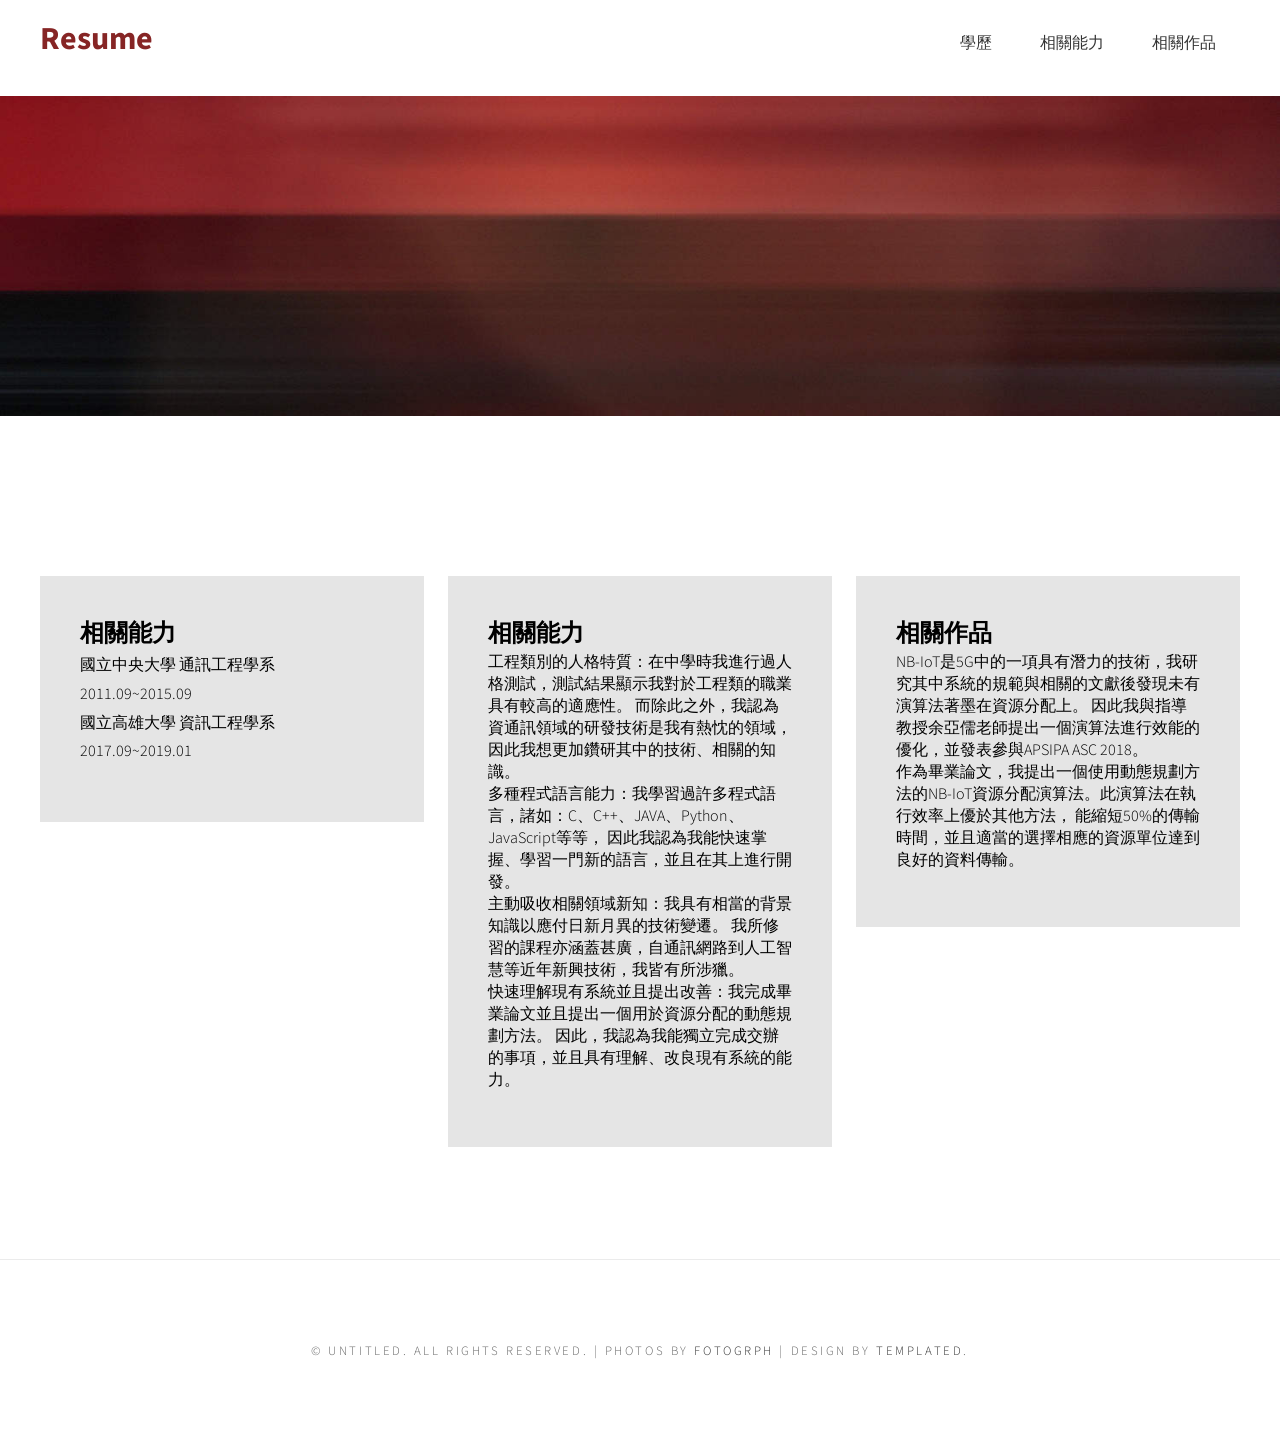
<file: index.html>
<!DOCTYPE html PUBLIC "-//W3C//DTD XHTML 1.0 Strict//EN" "http://www.w3.org/TR/xhtml1/DTD/xhtml1-strict.dtd">
<!--
Design by TEMPLATED
http://templated.co
Released for free under the Creative Commons Attribution License

Name       : Saleable 
Description: A two-column, fixed-width design with dark color scheme.
Version    : 1.0
Released   : 20131118

-->
<html xmlns="http://www.w3.org/1999/xhtml">
<head>
<meta http-equiv="Content-Type" content="text/html; charset=utf-8" />
<title></title>
<meta name="keywords" content="" />
<meta name="description" content="" />
<link href="http://fonts.googleapis.com/css?family=Source+Sans+Pro:200,300,400,600,700,900" rel="stylesheet" />
<link href="default.css" rel="stylesheet" type="text/css" media="all" />
<link href="fonts.css" rel="stylesheet" type="text/css" media="all" />

<!--[if IE 6]><link href="default_ie6.css" rel="stylesheet" type="text/css" /><![endif]-->

</head>
<body>
<div id="header" class="container">
	<div id="logo">
		<h1><a href="#">Resume</a></h1>
	</div>
	<div id="menu">
		<ul>
			<li><a href="#a" >學歷</a></li>
			<li><a href="#b" >相關能力</a></li>
			<li><a href="#c" >相關作品</a></li>
		</ul>
	</div>
</div>
<div id="banner-wrapper"></div>
<div id="page-wrapper">
    <div id="featured" class="container">
        <div id="a" class="boxA">
            <h2>相關能力</h2>
            <p>國立中央大學&nbsp通訊工程學系&nbsp 2011.09~2015.09<br>
            國立高雄大學&nbsp資訊工程學系&nbsp 2017.09~2019.01</p>
        </div>
        <div id ="b" class="boxB">
            <h2>相關能力</h2>
            <ul >
                <li>工程類別的人格特質：在中學時我進行過人格測試，測試結果顯示我對於工程類的職業具有較高的適應性。
                    而除此之外，我認為資通訊領域的研發技術是我有熱忱的領域，因此我想更加鑽研其中的技術、相關的知識。</li>
                <li>多種程式語言能力：我學習過許多程式語言，諸如：C、C++、JAVA、Python、JavaScript等等，
                因此我認為我能快速掌握、學習一門新的語言，並且在其上進行開發。</li>
                <li>主動吸收相關領域新知：我具有相當的背景知識以應付日新月異的技術變遷。
                    我所修習的課程亦涵蓋甚廣，自通訊網路到人工智慧等近年新興技術，我皆有所涉獵。</li>
                <li>快速理解現有系統並且提出改善：我完成畢業論文並且提出一個用於資源分配的動態規劃方法。
                    因此，我認為我能獨立完成交辦的事項，並且具有理解、改良現有系統的能力。</li>
            </ul>
        </div>
        <div id ="c" class="boxC">
            <h2>相關作品</h2>
            <ul>
                <li>NB-IoT是5G中的一項具有潛力的技術，我研究其中系統的規範與相關的文獻後發現未有演算法著墨在資源分配上。
                    因此我與指導教授余亞儒老師提出一個演算法進行效能的優化，並發表參與APSIPA ASC 2018。</li>
                <li>作為畢業論文，我提出一個使用動態規劃方法的NB-IoT資源分配演算法。此演算法在執行效率上優於其他方法，
                    能縮短50%的傳輸時間，並且適當的選擇相應的資源單位達到良好的資料傳輸。</li>
            </ul>
        </div>
    </div>

</div>

<div id="copyright">
        <p>&copy; Untitled. All rights reserved. | Photos by <a href="http://fotogrph.com/">Fotogrph</a> 
        | Design by <a href="http://templated.co" rel="nofollow">TEMPLATED</a>.</p>
</div>
</body
</file>
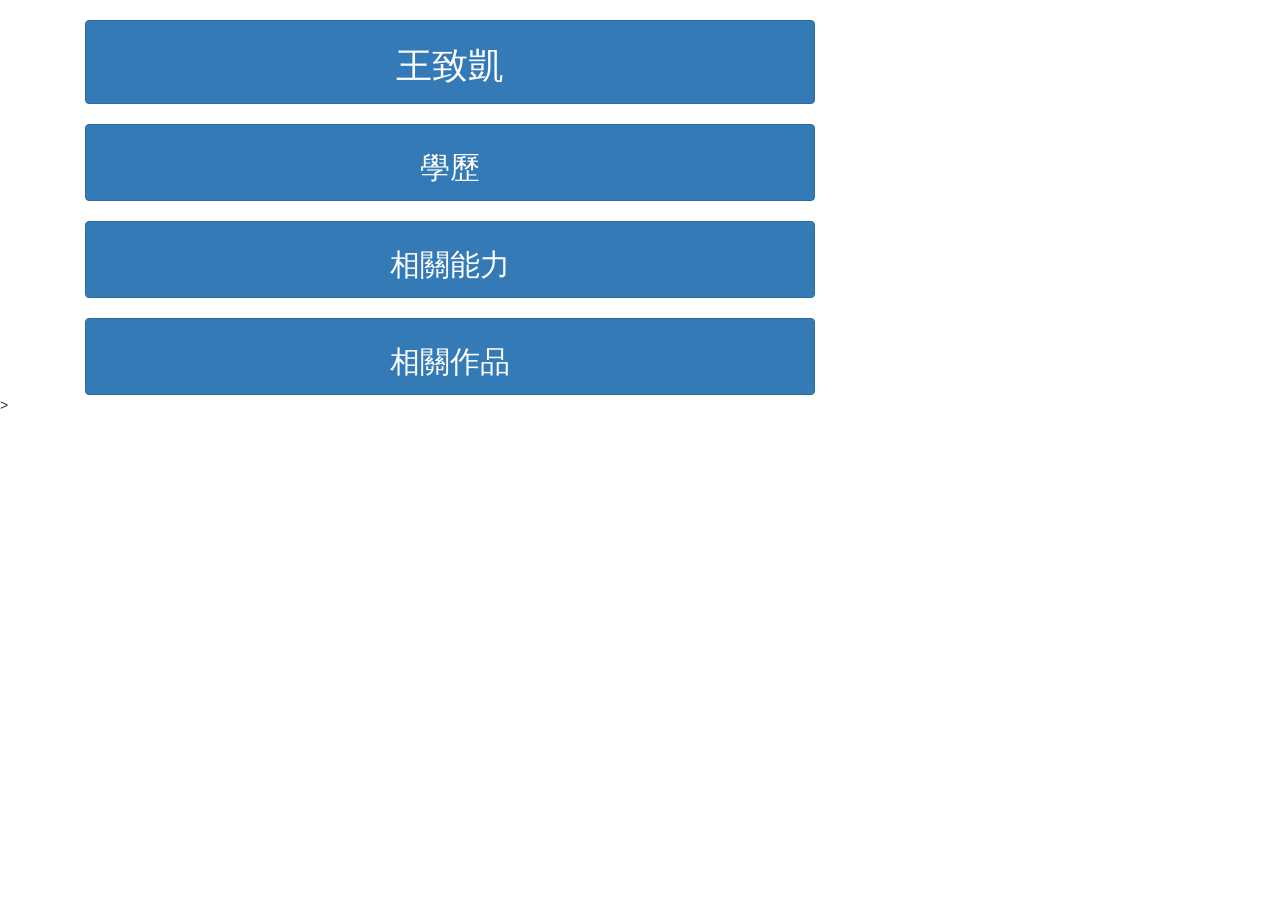
<file: Resume.html>
<head>
  <meta name="viewport" content="width=device-width ,initial-scale=1">
  <link rel="stylesheet" href="custom-css-bootstrap-magic-2019-06-06.css">
  <link rel="stylesheet" href="https://maxcdn.bootstrapcdn.com/bootstrap/3.3.7/css/bootstrap.min.css">
  <script src="https://cdnjs.cloudflare.com/ajax/libs/jquery/3.4.1/jquery.js"></script>
  <script src="https://maxcdn.bootstrapcdn.com/bootstrap/3.3.7/js/bootstrap.min.js"></script>
  <style>h2,h1{font-family:Microsoft JhengHei,DFKai-sb}</style>
</head>
<body>
  <br>
  <div class = "container">
    <div class ="row">
      <div class = " col-lg-8 col-md-8 col-sm-8">
        <button type="button" class="btn btn-block btn-primary" data-toggle="collapse" data-target="#mail">
          <h1>王致凱</h1>
        </button>
      </div>
      <div id ="mail" class = "col-lg-8 col-md-8 col-sm-8 collapse">
        Mail:e936303@gmail.com
      </div>
    </div>
    <br>
    <div class = "row">
      <div class ="col-lg-8 col-md-8 col-sm-8">
        <button type="button" class="btn btn-block btn-primary" data-toggle="collapse" data-target="#education">
          <h2>學歷</h2>
        </button>
      </div> 
    </div>
    <div id = "education"  class = "collapse row">
      <div class = "col-lg-5 col-md-5 col-sm-5 ">
        <p>國立中央大學&nbsp通訊工程學系&nbsp 2011.09~2015.09<br>國立高雄大學&nbsp資訊工程學系&nbsp 2017.09~2019.01</p>
      </div>
    </div>
    <br>
    <div class = "row">
      <div class ="col-lg-8 col-md-8 col-sm-8">
          <button type="button" class="btn btn-block btn-primary" data-toggle="collapse" data-target="#ability">
            <h2>相關能力</h2>
          </button>
      </div> 
    </div>
    
    <dl id ="ability" class = "collapse ">
      <dt>工程類別的人格特質：</dt>
        <dd>在中學時我進行過人格測試，測試結果顯示我對於工程類的職業具有較高的適應性。
          而除此之外，我認為資通訊領域的研發技術是我有熱忱的領域，因此我想更加鑽研其中的技術、相關的知識。</dd>
      <dt>多種程式語言能力：</dt>
        <dd>我學習過許多程式語言，諸如：C、C++、JAVA、Python、JavaScript等等，
      因此我認為我能快速掌握、學習一門新的語言，並且在其上進行開發。</dd>
      <dt>主動吸收相關領域新知：</dt>
        <dd>我具有相當的背景知識以應付日新月異的技術變遷。
          我所修習的課程亦涵蓋甚廣，自通訊網路到人工智慧等近年新興技術，我皆有所涉獵。</dd>
       <dt>快速理解現有系統並且提出改善：</dt>
          <dd>我完成畢業論文並且提出一個用於資源分配的動態規劃方法。
          因此，我認為我能獨立完成交辦的事項，並且具有理解、改良現有系統的能力。</dd>
    </dl>
    <br>
    <div class = "row">
      <div class ="col-lg-8 col-md-8 col-sm-8">
        <button type="button" class="btn btn-block btn-primary" data-toggle="collapse" data-target="#collection">
          <h2>相關作品</h2>
        </button>
      </div> 
    </div>
    
    <ul id ="collection" class = "collapse">
      <li>NB-IoT是5G中的一項具有潛力的技術，我研究其中系統的規範與相關的文獻後發現未有演算法著墨在資源分配上。
        因此我與指導教授余亞儒老師提出一個演算法進行效能的優化，並發表參與APSIPA ASC 2018。</li>
      <li>作為畢業論文，我提出一個使用動態規劃方法的NB-IoT資源分配演算法。此演算法在執行效率上優於其他方法，
        能縮短50%的傳輸時間，並且適當的選擇相應的資源單位達到良好的資料傳輸。</li>
    </ul>

  </div>
</body>>
</file>
<file: default.css>
html, body
	{
		height: 100%;
	}
	
	body
	{
		margin: 0px;
		padding: 0px;
		background: #FFF;
		font-family: 'Source Sans Pro', sans-serif;
		font-size: 12pt;
		font-weight: 300;
		color: #000000;
	}
	
	
	h1, h2, h3
	{
		margin: 0;
		padding: 0;
	}
	
	p, ol, ul
	{
		margin-top: 0;
	}
	
	ol, ul
	{
		padding: 0;
		list-style: none;
	}
	
	p
	{
		line-height: 180%;
	}
	
	strong
	{
	}
	
	a
	{
		color: #862525;
	}
	
	a:hover
	{
		text-decoration: none;
	}
	
	.container
	{
		overflow: hidden;
		margin: 0em auto;
		width: 1200px;
	}
	
/*********************************************************************************/
/* Image Style                                                                   */
/*********************************************************************************/

	.image
	{
		display: inline-block;
	}
	
	.image img
	{
		display: block;
		width: 100%;
	}
	
	.image-full
	{
		display: block;
		width: 100%;
		margin: 0 0 2em 0;
	}
	
	.image-left
	{
		float: left;
		margin: 0 2em 2em 0;
	}
	
	.image-centered
	{
		display: block;
		margin: 0 0 2em 0;
	}
	
	.image-centered img
	{
		margin: 0 auto;
		width: auto;
	}

/*********************************************************************************/
/* List Styles                                                                   */
/*********************************************************************************/

	ul.style1
	{
		margin: 0;
		padding: 2em 0 0 0;
	}

	ul.style1 li
	{
		float: left;
		display: inline-block;
		padding: 0px 0px 0px 20px;
	}
	
	ul.style1 li:first-child
	{
		padding-left: 0px;
	}
	
	ul.style3
	{
		margin: 0;
		padding: 0;
		overflow: hidden;
		list-style: none;
		color: #6c6c6c
	}
	
	ul.style3 li
	{
		overflow: hidden;
		display: block;
		padding: 0.8em 0em 0em 0em;
		margin: 0 0 1.3em 0;
		border-top: 1px solid #D1CFCE;
	}
	
	ul.style3 li:first-child
	{
		padding-top: 0;
		border-top: none;
	}
	
	ul.style3 p
	{
		margin: 0;
	}
	
	ul.style3 a
	{
		display: block;
		text-decoration: none;
		color: #2D2D2D;
	}
	
	ul.style3 a:hover
	{
		text-decoration: underline;
	}
	
	ul.style3 h3
	{
		padding: 15px 0em 5px 0em;
		text-transform: uppercase;
		font-size: 1.1em;
		font-weight: 700;
		color: #454445;
	}
	
	ul.style3 .first
	{
		padding-top: 0;
		background: none;
	}
	
	ul.style3 .date
	{
		float: left;
		position: relative;
		width: 60px;
		height: 50px;
		margin: 10px 1.5em 0em 0em;
		padding: 10px 0em 0em 0em;
		background: #862525;
		border-radius: 5px;
		box-shadow: 0px 0px 0px 5px rgba(255,255,255,0.1);
		line-height: normal;
		text-align: center;
		text-transform: uppercase;
		text-shadow: 0px 1px 0px rgba(0,0,0,.2);
		font-size: 0.8em;
		font-weight: 400;
		color: #FFF;
	}
	
	ul.style3 .date:after
	{
		content: '';
		display: block;
		position: absolute;
		left: 0;
		top: 0;
		width: 100%;
		height: 100%;
		border-radius: 6px;
	}
	
	ul.style3 .date b
	{
		margin: 0;
		padding: 0;
		display: block;
		font-size: 1.8em;
		font-weight: 400;
		color: #FFFFFF;
	}
	
	ul.style3 .date a
	{
		color: #FFFFFF !important;
	}
	
	ul.style3 .date a:hover
	{
		text-decoration: none;
	}

	


/*********************************************************************************/
/* Social Icon Styles                                                            */
/*********************************************************************************/

	ul.contact
	{
		overflow:  hidden;
		margin: 0em 0 3em 0;
		padding-top: 1em;
		text-align: center;
	}
	
	ul.contact li
	{
		display: inline-block;
		padding: 0em 0.30em;
		font-size: 1em;
	}
	
	ul.contact li span
	{
		display: none;
		margin: 0;
		padding: 0;
	}
	
	ul.contact li a
	{
		color: #FFF;
	}
	
	ul.contact li a:before
	{
		display: inline-block;
		background: #862525;
		border-radius: 5px;
		width: 50px;
		height: 50px;
		line-height: 50px;
		text-align: center;
		color: #FFFFFF;
	}

/*********************************************************************************/
/* Button Style                                                                  */
/*********************************************************************************/

	.button
	{
		display: inline-block;
		padding: 1em 2em 1em 2em;
		background: #862525;
		border-radius: 5px;
		letter-spacing: 0.20em;
		text-decoration: none;
		text-transform: uppercase;
		font-weight: 400;
		font-size: 0.90em;
		color: #FFF;
	}
	
	.button:before
	{
	}
		
/*********************************************************************************/
/* 4-column                                                                      */
/*********************************************************************************/

	.box1,
	.box2,
	.box3,
	.box4
	{
		width: 235px;
	}
	
	.box1,
	.box2,
	.box3,
	{
		float: left;
		margin-right: 20px;
	}
	
	.box4
	{
		float: right;
	}
	
/*********************************************************************************/
/* 3-column                                                                      */
/*********************************************************************************/

	.boxA,
	.boxB,
	.boxC
	{
		background: rgba(0,0,0,.1);
		width: 304px;
		padding: 40px 40px;
	}

	.boxA,
	.boxB
	{
		float: left;
		margin-right: 24px;
	}
	
	.boxC
	{
		float: right;
	}

/*********************************************************************************/
/* 2-column                                                                      */
/*********************************************************************************/

	.tbox1,
	.tbox2
	{
		width: 575px;
	}
	
	.tbox1
	{
		float: left;
	}

	.tbox2
	{
		float: right;
	}

/*********************************************************************************/
/* Header                                                                        */
/*********************************************************************************/

	#header-wrapper
	{
	}

	#header
	{
		position: relative;
		padding: 3em 0em;
	}

/*********************************************************************************/
/* Logo                                                                          */
/*********************************************************************************/

	#logo
	{
		position: absolute;
		top: 1em;
		left: 0;
	}
	
	#logo h1
	{
		
	}
	
	#logo a
	{
		text-decoration: none;
		color: #862525;
	}

/*********************************************************************************/
/* Menu                                                                          */
/*********************************************************************************/

	#menu
	{
		position: absolute;
		top: 2em;
		right: 0;
	}
	
	#menu ul
	{
		display: inline-block;
	}
	
	#menu li
	{
		display: block;
		float: left;
		text-align: center;
	}
	
	#menu li a, #menu li span
	{
		padding: 1em 1.5em;
		text-decoration: none;
		font-weight: 400;
		color: rgba(0,0,0,.8);
	}
	
	#menu li:hover a, #menu li.active a, #menu li.active span
	{
	}
	
	#menu a:hover
	{
		text-decoration: underline;
	}
	
	#menu .current_page_item a
	{
	}
	
	#menu .icon
	{
	}

/*********************************************************************************/
/* Banner                                                                        */
/*********************************************************************************/

	#banner-wrapper
	{
		overflow: hidden;
		padding: 10em 0em 10em 0em;
		background: url(images/bg01.jpg) no-repeat center top;
		background-size: 100% auto;
	}

/*********************************************************************************/
/* Page                                                                          */
/*********************************************************************************/

	#page-wrapper
	{
		overflow: hidden;
		padding: 5em 0em;
		background: #FFF;
	}

	#page
	{
	}

	#page .title
	{
		margin-bottom: 3em;
		text-align: center;
	}
	
	#page h3
	{
		margin-bottom: 1em;
		font-size: 1.4em;
		font-weight: 600;
		color: rgba(0,0,0,.8);
	}

	.pboxA,
	.pboxB,
	.pboxC
	{
		width: 384px;
	}

	.pboxA,
	.pboxB
	{
		float: left;
		margin-right: 24px;
	}
	
	.pboxC
	{
		float: right;
	}

/*********************************************************************************/
/* Content                                                                       */
/*********************************************************************************/

	#content
	{
	}

/*********************************************************************************/
/* Sidebar                                                                       */
/*********************************************************************************/

	#sidebar
	{
	}

/*********************************************************************************/
/* Footer                                                                        */
/*********************************************************************************/

	#footer-wrapper
	{
		overflow: hidden;
		padding: 5em 0em;
		background: rgba(0,0,0,.05);
	}

	#footer
	{
	}
	
	#footer h2
	{
		display: inline-block;
		padding-bottom: 1em;
		font-size: 1.6em;
		font-weight: 400;
	}

	#footer #fbox1
	{
		float: left;
		width: 384px;
	}

	#footer #fbox2
	{
		float: right;
		width: 792px;
	}

/*********************************************************************************/
/* Copyright                                                                     */
/*********************************************************************************/

	#copyright
	{
		overflow: hidden;
		padding: 5em 0em;
		border-top: 1px solid rgba(0,0,0,0.08);
	}
	
	#copyright p
	{
		letter-spacing: 0.20em;
		text-align: center;
		text-transform: uppercase;
		font-size: 0.80em;
		color: rgba(0,0,0,0.6);
	}
	
	#copyright a
	{
		text-decoration: none;
		color: rgba(0,0,0,0.8);
	}

	
/*********************************************************************************/
/* Featured                                                                      */
/*********************************************************************************/

	#featured
	{
		padding: 5em 0em 2em 0em;
	}

	#featured .title
	{
		margin-bottom: 3em;
		text-align: center;
	}
	
	#featured h3
	{
		margin-bottom: 1em;
		font-size: 1.4em;
		font-weight: 600;
		color: rgba(0,0,0,.8);
	}

	#featured .button
	{
		margin-top: 1em;
	}
</file>
<file: fonts.css>
@charset 'UTF-8';

@font-face
{
	font-family: 'FontAwesome';
	src: url('fonts/fontawesome-webfont.eot?v=3.0.1');
	src: url('fonts/fontawesome-webfont.eot?#iefix&v=3.0.1') format('embedded-opentype'),
	     url('fonts/fontawesome-webfont.woff?v=3.0.1') format('woff'),
	     url('fonts/fontawesome-webfont.ttf?v=3.0.1') format('truetype'),
	     url('fonts/fontawesome-webfont.svg#FontAwesome') format('svg');
	font-weight: normal;
	font-style: normal;
}

@font-face
{
	font-family: 'Font-Awesome-Social';
	src: url('fonts/fontawesome-social-webfont.eot');
	src: url('fonts/fontawesome-social-webfont.eot?#iefix') format('embedded-opentype'),
	     url('fonts/fontawesome-social-webfont.woff') format('woff'),
		 url('fonts/fontawesome-social-webfont.ttf') format('truetype'),
		 url('fonts/fontawesome-social-webfont.svg#Font-Awesome-More') format('svg');
	font-weight: normal;
	font-style: normal;
}

/*********************************************************************************/
/* Icons                                                                         */
/*********************************************************************************/

	/*
		Powered by:
		
		Font Awesome (http://fortawesome.github.com/Font-Awesome/)
		Font Awesome More (http://gregoryloucas.github.com/Font-Awesome-More/)
	*/

	.icon
	{
		text-decoration: none;
	}

		.icon:before
		{
			font-size: 1.25em;
			text-decoration: none;
			font-family: FontAwesome;
			font-weight: normal;
			font-style: normal;
			-webkit-text-rendering: optimizeLegibility;
			-moz-text-rendering: optimizeLegibility;
			-ms-text-rendering: optimizeLegibility;
			-o-text-rendering: optimizeLegibility;
			text-rendering: optimizeLegibility;
			-webkit-font-smoothing: antialiased;
			-moz-font-smoothing: antialiased;
			-ms-font-smoothing: antialiased;
			-o-font-smoothing: antialiased;
			font-smoothing: antialiased;
			-webkit-font-feature-settings: "liga" 1, "dlig" 1;
			-moz-font-feature-settings: "liga=1, dlig=1";
			-ms-font-feature-settings: "liga" 1, "dlig" 1;
			-o-font-feature-settings: "liga" 1, "dlig" 1;
			font-feature-settings: "liga" 1, "dlig" 1;
		}

		.icon-glass:before                { content: "\f000"; }
		.icon-music:before                { content: "\f001"; }
		.icon-search:before               { content: "\f002"; }
		.icon-envelope:before             { content: "\f003"; }
		.icon-heart:before                { content: "\f004"; }
		.icon-star:before                 { content: "\f005"; }
		.icon-star-empty:before           { content: "\f006"; }
		.icon-user:before                 { content: "\f007"; }
		.icon-film:before                 { content: "\f008"; }
		.icon-th-large:before             { content: "\f009"; }
		.icon-th:before                   { content: "\f00a"; }
		.icon-th-list:before              { content: "\f00b"; }
		.icon-ok:before                   { content: "\f00c"; }
		.icon-remove:before               { content: "\f00d"; }
		.icon-zoom-in:before              { content: "\f00e"; }

		.icon-zoom-out:before             { content: "\f010"; }
		.icon-off:before                  { content: "\f011"; }
		.icon-signal:before               { content: "\f012"; }
		.icon-cog:before                  { content: "\f013"; }
		.icon-trash:before                { content: "\f014"; }
		.icon-home:before                 { content: "\f015"; }
		.icon-file:before                 { content: "\f016"; }
		.icon-time:before                 { content: "\f017"; }
		.icon-road:before                 { content: "\f018"; }
		.icon-download-alt:before         { content: "\f019"; }
		.icon-download:before             { content: "\f01a"; }
		.icon-upload:before               { content: "\f01b"; }
		.icon-inbox:before                { content: "\f01c"; }
		.icon-play-circle:before          { content: "\f01d"; }
		.icon-repeat:before               { content: "\f01e"; }

		/* \f020 doesn't work in Safari. all shifted one down */
		.icon-refresh:before              { content: "\f021"; }
		.icon-list-alt:before             { content: "\f022"; }
		.icon-lock:before                 { content: "\f023"; }
		.icon-flag:before                 { content: "\f024"; }
		.icon-headphones:before           { content: "\f025"; }
		.icon-volume-off:before           { content: "\f026"; }
		.icon-volume-down:before          { content: "\f027"; }
		.icon-volume-up:before            { content: "\f028"; }
		.icon-qrcode:before               { content: "\f029"; }
		.icon-barcode:before              { content: "\f02a"; }
		.icon-tag:before                  { content: "\f02b"; }
		.icon-tags:before                 { content: "\f02c"; }
		.icon-book:before                 { content: "\f02d"; }
		.icon-bookmark:before             { content: "\f02e"; }
		.icon-print:before                { content: "\f02f"; }

		.icon-camera:before               { content: "\f030"; }
		.icon-font:before                 { content: "\f031"; }
		.icon-bold:before                 { content: "\f032"; }
		.icon-italic:before               { content: "\f033"; }
		.icon-text-height:before          { content: "\f034"; }
		.icon-text-width:before           { content: "\f035"; }
		.icon-align-left:before           { content: "\f036"; }
		.icon-align-center:before         { content: "\f037"; }
		.icon-align-right:before          { content: "\f038"; }
		.icon-align-justify:before        { content: "\f039"; }
		.icon-list:before                 { content: "\f03a"; }
		.icon-indent-left:before          { content: "\f03b"; }
		.icon-indent-right:before         { content: "\f03c"; }
		.icon-facetime-video:before       { content: "\f03d"; }
		.icon-picture:before              { content: "\f03e"; }

		.icon-pencil:before               { content: "\f040"; }
		.icon-map-marker:before           { content: "\f041"; }
		.icon-adjust:before               { content: "\f042"; }
		.icon-tint:before                 { content: "\f043"; }
		.icon-edit:before                 { content: "\f044"; }
		.icon-share:before                { content: "\f045"; }
		.icon-check:before                { content: "\f046"; }
		.icon-move:before                 { content: "\f047"; }
		.icon-step-backward:before        { content: "\f048"; }
		.icon-fast-backward:before        { content: "\f049"; }
		.icon-backward:before             { content: "\f04a"; }
		.icon-play:before                 { content: "\f04b"; }
		.icon-pause:before                { content: "\f04c"; }
		.icon-stop:before                 { content: "\f04d"; }
		.icon-forward:before              { content: "\f04e"; }

		.icon-fast-forward:before         { content: "\f050"; }
		.icon-step-forward:before         { content: "\f051"; }
		.icon-eject:before                { content: "\f052"; }
		.icon-chevron-left:before         { content: "\f053"; }
		.icon-chevron-right:before        { content: "\f054"; }
		.icon-plus-sign:before            { content: "\f055"; }
		.icon-minus-sign:before           { content: "\f056"; }
		.icon-remove-sign:before          { content: "\f057"; }
		.icon-ok-sign:before              { content: "\f058"; }
		.icon-question-sign:before        { content: "\f059"; }
		.icon-info-sign:before            { content: "\f05a"; }
		.icon-screenshot:before           { content: "\f05b"; }
		.icon-remove-circle:before        { content: "\f05c"; }
		.icon-ok-circle:before            { content: "\f05d"; }
		.icon-ban-circle:before           { content: "\f05e"; }

		.icon-arrow-left:before           { content: "\f060"; }
		.icon-arrow-right:before          { content: "\f061"; }
		.icon-arrow-up:before             { content: "\f062"; }
		.icon-arrow-down:before           { content: "\f063"; }
		.icon-share-alt:before            { content: "\f064"; }
		.icon-resize-full:before          { content: "\f065"; }
		.icon-resize-small:before         { content: "\f066"; }
		.icon-plus:before                 { content: "\f067"; }
		.icon-minus:before                { content: "\f068"; }
		.icon-asterisk:before             { content: "\f069"; }
		.icon-exclamation-sign:before     { content: "\f06a"; }
		.icon-gift:before                 { content: "\f06b"; }
		.icon-leaf:before                 { content: "\f06c"; }
		.icon-fire:before                 { content: "\f06d"; }
		.icon-eye-open:before             { content: "\f06e"; }

		.icon-eye-close:before            { content: "\f070"; }
		.icon-warning-sign:before         { content: "\f071"; }
		.icon-plane:before                { content: "\f072"; }
		.icon-calendar:before             { content: "\f073"; }
		.icon-random:before               { content: "\f074"; }
		.icon-comment:before              { content: "\f075"; }
		.icon-magnet:before               { content: "\f076"; }
		.icon-chevron-up:before           { content: "\f077"; }
		.icon-chevron-down:before         { content: "\f078"; }
		.icon-retweet:before              { content: "\f079"; }
		.icon-shopping-cart:before        { content: "\f07a"; }
		.icon-folder-close:before         { content: "\f07b"; }
		.icon-folder-open:before          { content: "\f07c"; }
		.icon-resize-vertical:before      { content: "\f07d"; }
		.icon-resize-horizontal:before    { content: "\f07e"; }

		.icon-bar-chart:before            { content: "\f080"; }
		.icon-twitter-sign:before         { content: "\f081"; }
		.icon-facebook-sign:before        { content: "\f082"; }
		.icon-camera-retro:before         { content: "\f083"; }
		.icon-key:before                  { content: "\f084"; }
		.icon-cogs:before                 { content: "\f085"; }
		.icon-comments:before             { content: "\f086"; }
		.icon-thumbs-up:before            { content: "\f087"; }
		.icon-thumbs-down:before          { content: "\f088"; }
		.icon-star-half:before            { content: "\f089"; }
		.icon-heart-empty:before          { content: "\f08a"; }
		.icon-signout:before              { content: "\f08b"; }
		.icon-linkedin-sign:before        { content: "\f08c"; }
		.icon-pushpin:before              { content: "\f08d"; }
		.icon-external-link:before        { content: "\f08e"; }

		.icon-signin:before               { content: "\f090"; }
		.icon-trophy:before               { content: "\f091"; }
		.icon-github-sign:before          { content: "\f092"; }
		.icon-upload-alt:before           { content: "\f093"; }
		.icon-lemon:before                { content: "\f094"; }
		.icon-phone:before                { content: "\f095"; }
		.icon-check-empty:before          { content: "\f096"; }
		.icon-bookmark-empty:before       { content: "\f097"; }
		.icon-phone-sign:before           { content: "\f098"; }
		.icon-twitter:before              { content: "\f099"; }
		.icon-facebook:before             { content: "\f09a"; }
		.icon-github:before               { content: "\f09b"; }
		.icon-unlock:before               { content: "\f09c"; }
		.icon-credit-card:before          { content: "\f09d"; }
		.icon-rss:before                  { content: "\f09e"; }

		.icon-hdd:before                  { content: "\f0a0"; }
		.icon-bullhorn:before             { content: "\f0a1"; }
		.icon-bell:before                 { content: "\f0a2"; }
		.icon-certificate:before          { content: "\f0a3"; }
		.icon-hand-right:before           { content: "\f0a4"; }
		.icon-hand-left:before            { content: "\f0a5"; }
		.icon-hand-up:before              { content: "\f0a6"; }
		.icon-hand-down:before            { content: "\f0a7"; }
		.icon-circle-arrow-left:before    { content: "\f0a8"; }
		.icon-circle-arrow-right:before   { content: "\f0a9"; }
		.icon-circle-arrow-up:before      { content: "\f0aa"; }
		.icon-circle-arrow-down:before    { content: "\f0ab"; }
		.icon-globe:before                { content: "\f0ac"; }
		.icon-wrench:before               { content: "\f0ad"; }
		.icon-tasks:before                { content: "\f0ae"; }

		.icon-filter:before               { content: "\f0b0"; }
		.icon-briefcase:before            { content: "\f0b1"; }
		.icon-fullscreen:before           { content: "\f0b2"; }

		.icon-group:before                { content: "\f0c0"; }
		.icon-link:before                 { content: "\f0c1"; }
		.icon-cloud:before                { content: "\f0c2"; }
		.icon-beaker:before               { content: "\f0c3"; }
		.icon-cut:before                  { content: "\f0c4"; }
		.icon-copy:before                 { content: "\f0c5"; }
		.icon-paper-clip:before           { content: "\f0c6"; }
		.icon-save:before                 { content: "\f0c7"; }
		.icon-sign-blank:before           { content: "\f0c8"; }
		.icon-reorder:before              { content: "\f0c9"; }
		.icon-list-ul:before              { content: "\f0ca"; }
		.icon-list-ol:before              { content: "\f0cb"; }
		.icon-strikethrough:before        { content: "\f0cc"; }
		.icon-underline:before            { content: "\f0cd"; }
		.icon-table:before                { content: "\f0ce"; }

		.icon-magic:before                { content: "\f0d0"; }
		.icon-truck:before                { content: "\f0d1"; }
		.icon-pinterest:before            { content: "\f0d2"; }
		.icon-pinterest-sign:before       { content: "\f0d3"; }
		.icon-google-plus-sign:before     { content: "\f0d4"; }
		.icon-google-plus:before          { content: "\f0d5"; }
		.icon-money:before                { content: "\f0d6"; }
		.icon-caret-down:before           { content: "\f0d7"; }
		.icon-caret-up:before             { content: "\f0d8"; }
		.icon-caret-left:before           { content: "\f0d9"; }
		.icon-caret-right:before          { content: "\f0da"; }
		.icon-columns:before              { content: "\f0db"; }
		.icon-sort:before                 { content: "\f0dc"; }
		.icon-sort-down:before            { content: "\f0dd"; }
		.icon-sort-up:before              { content: "\f0de"; }

		.icon-envelope-alt:before         { content: "\f0e0"; }
		.icon-linkedin:before             { content: "\f0e1"; }
		.icon-undo:before                 { content: "\f0e2"; }
		.icon-legal:before                { content: "\f0e3"; }
		.icon-dashboard:before            { content: "\f0e4"; }
		.icon-comment-alt:before          { content: "\f0e5"; }
		.icon-comments-alt:before         { content: "\f0e6"; }
		.icon-bolt:before                 { content: "\f0e7"; }
		.icon-sitemap:before              { content: "\f0e8"; }
		.icon-umbrella:before             { content: "\f0e9"; }
		.icon-paste:before                { content: "\f0ea"; }
		.icon-lightbulb:before            { content: "\f0eb"; }
		.icon-exchange:before             { content: "\f0ec"; }
		.icon-cloud-download:before       { content: "\f0ed"; }
		.icon-cloud-upload:before         { content: "\f0ee"; }

		.icon-user-md:before              { content: "\f0f0"; }
		.icon-stethoscope:before          { content: "\f0f1"; }
		.icon-suitcase:before             { content: "\f0f2"; }
		.icon-bell-alt:before             { content: "\f0f3"; }
		.icon-coffee:before               { content: "\f0f4"; }
		.icon-food:before                 { content: "\f0f5"; }
		.icon-file-alt:before             { content: "\f0f6"; }
		.icon-building:before             { content: "\f0f7"; }
		.icon-hospital:before             { content: "\f0f8"; }
		.icon-ambulance:before            { content: "\f0f9"; }
		.icon-medkit:before               { content: "\f0fa"; }
		.icon-fighter-jet:before          { content: "\f0fb"; }
		.icon-beer:before                 { content: "\f0fc"; }
		.icon-h-sign:before               { content: "\f0fd"; }
		.icon-plus-sign-alt:before        { content: "\f0fe"; }

		.icon-double-angle-left:before    { content: "\f100"; }
		.icon-double-angle-right:before   { content: "\f101"; }
		.icon-double-angle-up:before      { content: "\f102"; }
		.icon-double-angle-down:before    { content: "\f103"; }
		.icon-angle-left:before           { content: "\f104"; }
		.icon-angle-right:before          { content: "\f105"; }
		.icon-angle-up:before             { content: "\f106"; }
		.icon-angle-down:before           { content: "\f107"; }
		.icon-desktop:before              { content: "\f108"; }
		.icon-laptop:before               { content: "\f109"; }
		.icon-tablet:before               { content: "\f10a"; }
		.icon-mobile-phone:before         { content: "\f10b"; }
		.icon-circle-blank:before         { content: "\f10c"; }
		.icon-quote-left:before           { content: "\f10d"; }
		.icon-quote-right:before          { content: "\f10e"; }

		.icon-spinner:before              { content: "\f110"; }
		.icon-circle:before               { content: "\f111"; }
		.icon-reply:before                { content: "\f112"; }
		.icon-github-alt:before           { content: "\f113"; }
		.icon-folder-close-alt:before     { content: "\f114"; }
		.icon-folder-open-alt:before      { content: "\f115"; }

		.icon-blogger-sign:before,.icon-blogger:before,.icon-delicious:before,.icon-dribbble-sign:before,.icon-dribbble:before,.icon-dropbox:before,.icon-drupal:before,.icon-evernote-sign:before,.icon-evernote:before,.icon-flickr-sign:before,.icon-flickr:before,.icon-forrst-sign:before,.icon-forrst:before,.icon-foursquare-sign:before,.icon-foursquare:before,.icon-git-fork:before,.icon-hacker-news:before,.icon-instagram:before,.icon-lastfm-sign:before,.icon-lastfm:before,.icon-paypal:before,.icon-picasa-sign:before,.icon-picasa:before,.icon-reddit:before,.icon-share-this-sign:before,.icon-share-this:before,.icon-skype:before,.icon-soundcloud:before,.icon-spotify:before,.icon-stack-overflow:before,.icon-tumblr-sign:before,.icon-tumblr:before,.icon-vimeo-sign:before,.icon-vimeo:before,.icon-wordpress-sign:before,.icon-wordpress:before,.icon-yelp-sign:before,.icon-yelp:before,.icon-youtube-sign:before,.icon-youtube:before              {font-family:'Font-Awesome-Social'; }

		.icon-dropbox:before              { content: "\f300"; }
		.icon-drupal:before               { content: "\f301"; }
		.icon-git-fork:before             { content: "\f302"; }
		.icon-instagram:before            { content: "\f303"; }
		.icon-share-this-sign:before      { content: "\f304"; }
		.icon-share-this:before           { content: "\f305"; }
		.icon-foursquare-sign:before      { content: "\f306"; }
		.icon-foursquare:before           { content: "\f307"; }
		.icon-hacker-news:before          { content: "\f308"; }
		.icon-skype:before                { content: "\f309"; }
		.icon-spotify:before              { content: "\f30a"; }
		.icon-soundcloud:before           { content: "\f30b"; }
		.icon-paypal:before               { content: "\f30c"; }
		.icon-youtube-sign:before         { content: "\f30d"; }
		.icon-youtube:before              { content: "\f30e"; }
		.icon-reddit:before               { content: "\f30f"; }
		.icon-blogger-sign:before         { content: "\f310"; }
		.icon-blogger:before              { content: "\f311"; }
		.icon-dribbble-sign:before        { content: "\f312"; }
		.icon-dribbble:before             { content: "\f313"; }
		.icon-evernote-sign:before        { content: "\f314"; }
		.icon-evernote:before             { content: "\f315"; }
		.icon-flickr-sign:before          { content: "\f316"; }
		.icon-flickr:before               { content: "\f317"; }
		.icon-forrst-sign:before          { content: "\f318"; }
		.icon-forrst:before               { content: "\f319"; }
		.icon-delicious:before            { content: "\f31a"; }
		.icon-lastfm-sign:before          { content: "\f31b"; }
		.icon-lastfm:before               { content: "\f31c"; }
		.icon-picasa-sign:before          { content: "\f31d"; }
		.icon-picasa:before               { content: "\f31e"; }
		.icon-stack-overflow:before       { content: "\f320"; }
		.icon-tumblr-sign:before          { content: "\f321"; }
		.icon-tumblr:before               { content: "\f322"; }
		.icon-vimeo-sign:before           { content: "\f323"; }
		.icon-vimeo:before                { content: "\f324"; }
		.icon-wordpress-sign:before       { content: "\f325"; }
		.icon-wordpress:before            { content: "\f326"; }
		.icon-yelp-sign:before            { content: "\f327"; }
		.icon-yelp:before                 { content: "\f328"; }
		.icon-cloud-upload:before		  { content: "\f0ee"; }
		.icon-cloud-download:before		  { content: "\f0ed"; }
</file>
